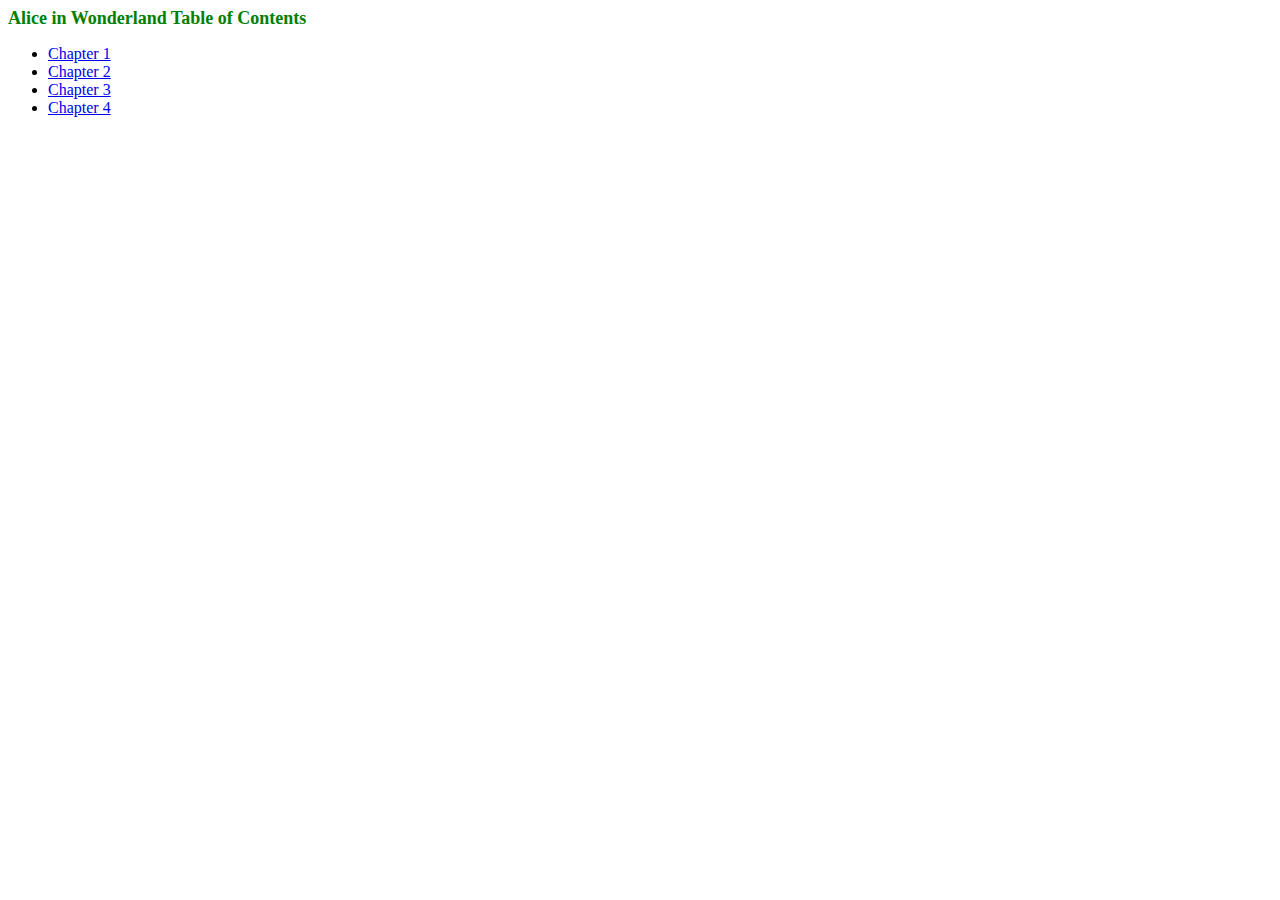
<file: html_week_1/markupChapter/index.html>
<! DOCTYPE html>
<html>
<head>
   <title>Mike's Alice in Wonderland TOC</title>
    <link rel="stylesheet" href="all-alice.css">
</head>
<body>
<p>
    <h1>Alice in Wonderland Table of Contents</h1>
    <ul>
    <li><a href="chapter1.html">Chapter 1</a></li>
    <li><a href="chapter2.html">Chapter 2</a></li>
    <li><a href="chapter3.html">Chapter 3</a></li>
    <li><a href="chapter4.html">Chapter 4</a></li>
</ul>
</p>
</body>
</html>
</file>
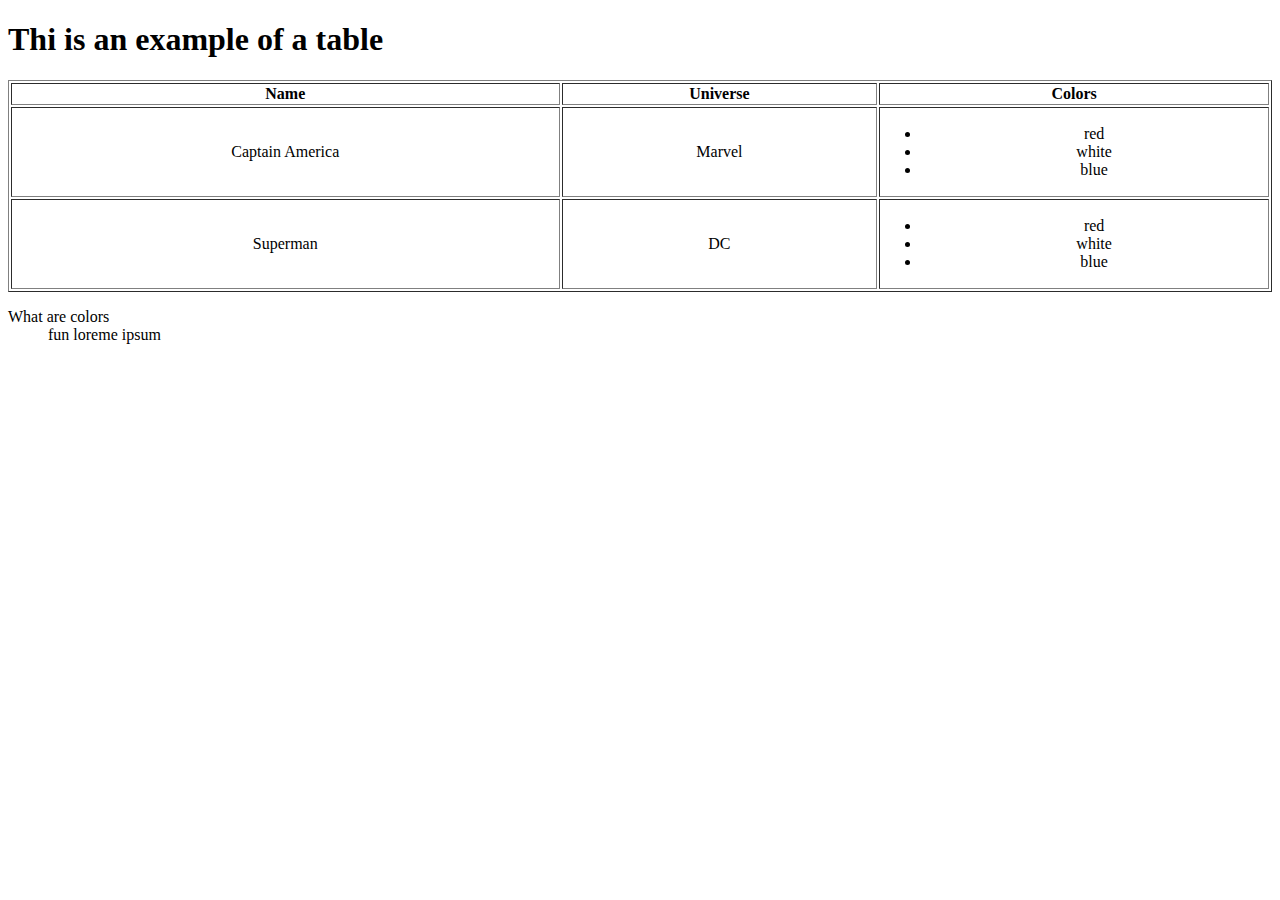
<file: html_week_1/tables/index.html>
<!DOCTYPE html>
        <head>
    <link rel="stylesheet" type="text/css" href="index.css">
    <title>A Table Example</title></head>
<body>
<h1>Thi is an example of a table</h1>
<table border=1" width="100%">
<thead><tr>
    <th align="center">Name</th>
    <th align="center">Universe</th>
    <th align="center">Colors</th>
</tr></thead>
<tbody>
<tr>
    <td align="center">Captain America</td>
    <td align="center">Marvel</td>
    <td align="center"><ul>
    <li>red</li>
    <li>white</li>
    <li>blue</li>
</ul></td>

</tr>

<tr>
    <td align="center">Superman</td>
    <td align="center">DC</td>
    <td align="center"><ul>
    <li>red</li>
    <li>white</li>
    <li>blue</li>
</ul></td>

</tr></tbody>

</table>
<dl><dt>What are colors</dt>
<dd> fun loreme ipsum
</dd></dl>

</form>
</body>
</html>
</file>
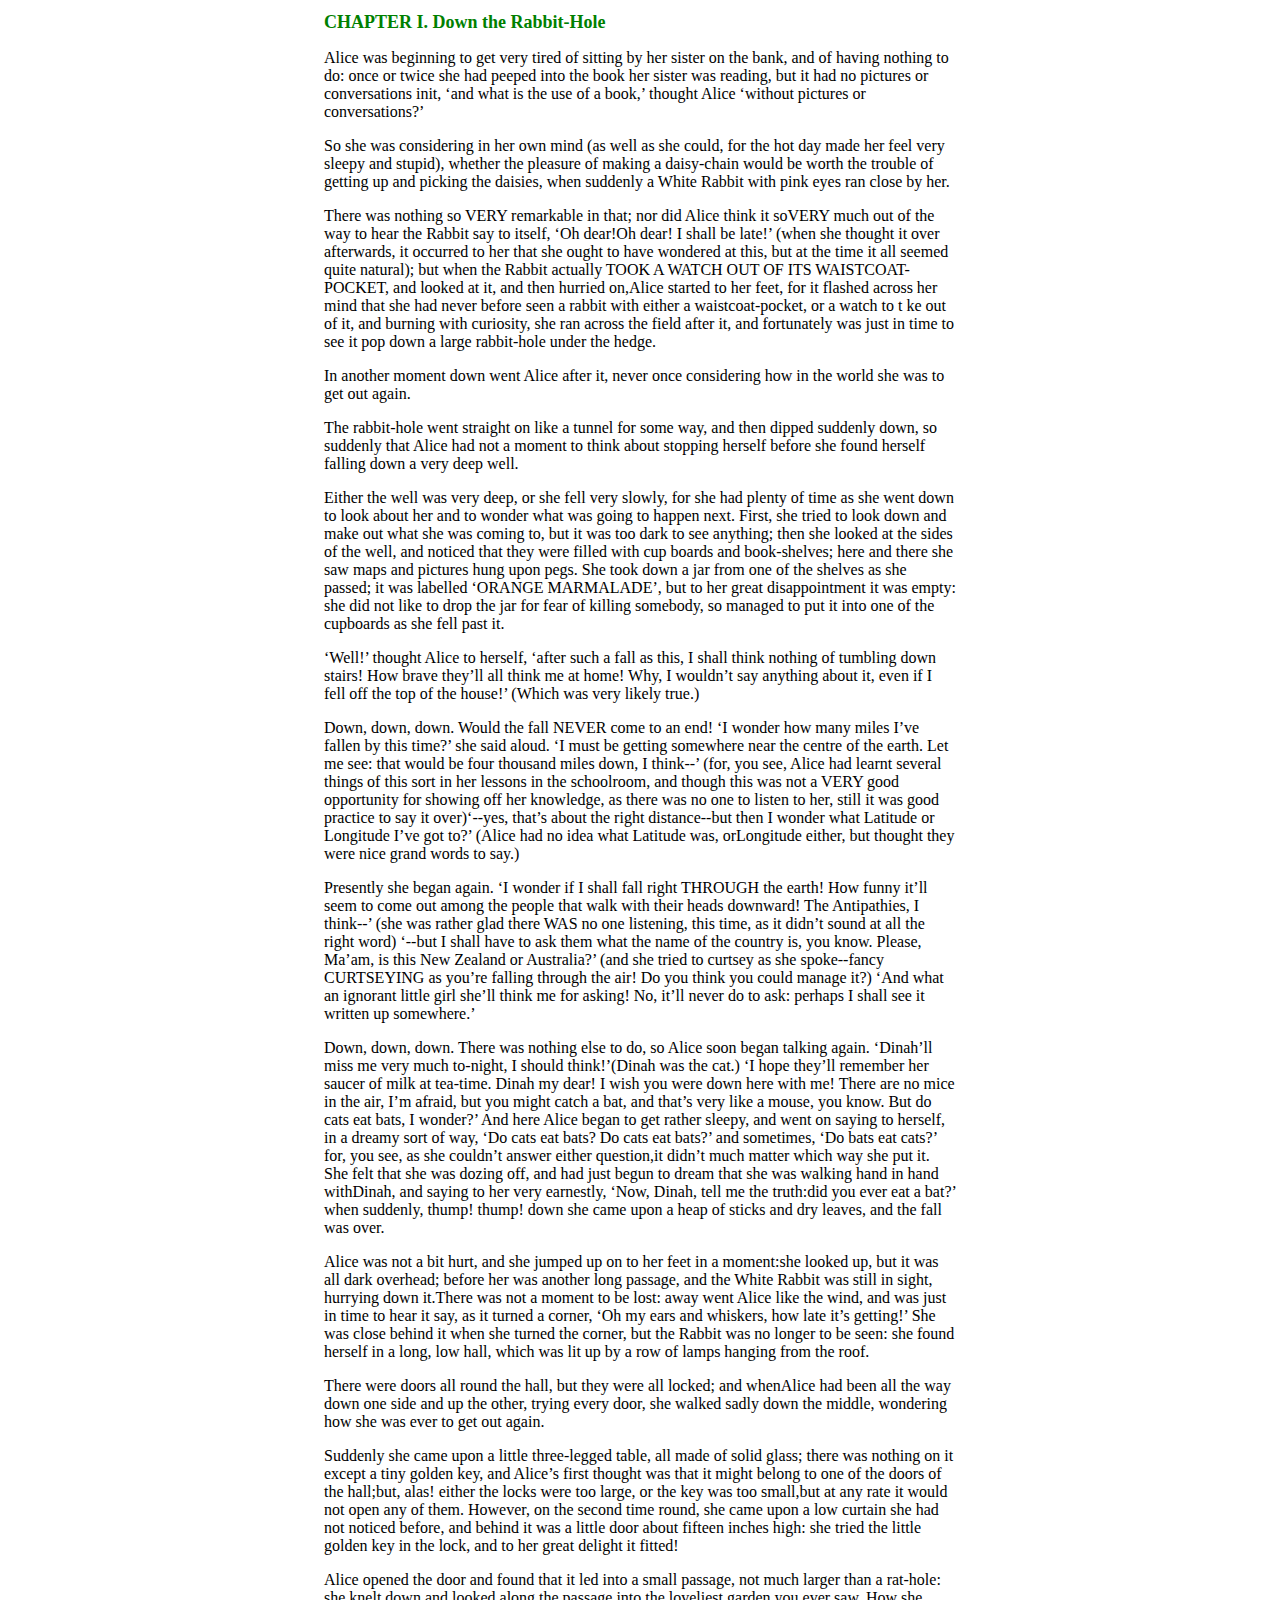
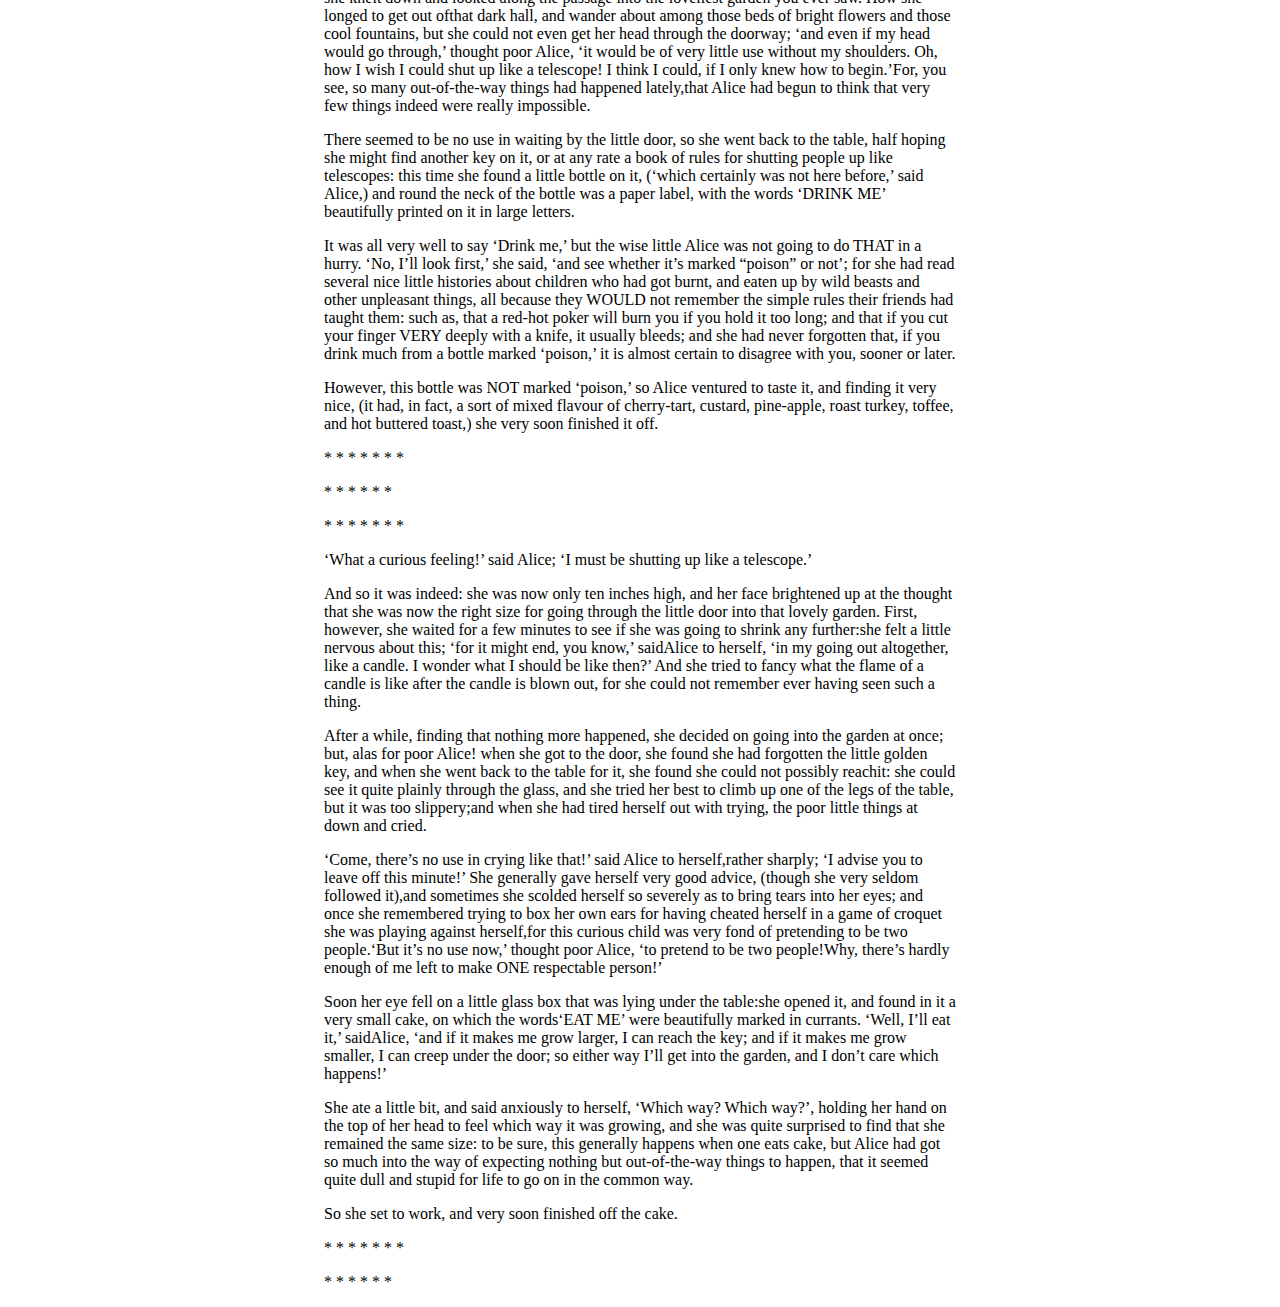
<file: html_week_1/markupChapter/chapter1.html>
<!DOCTYPE html>
<html>

<head>
    <title>Mike's Alice in Wonderland Chapter 1</title>
    <link rel="stylesheet" type="text/css" href="all-alice.css">
</head>

<body>

<div class="centered-text">
    <h1>CHAPTER I. Down the Rabbit-Hole</h1>
    <p>Alice was beginning to get very tired of sitting by her sister on the bank, and of having nothing to do: once or twice she had peeped into the book her sister was reading, but it had no pictures or conversations init, ‘and what is the use of a book,’ thought Alice ‘without pictures or conversations?’</p>

    <p>So she was considering in her own mind (as well as she could, for the hot day made her feel very sleepy and stupid), whether the pleasure of making a daisy-chain would be worth the trouble of getting up and picking the daisies, when suddenly a White Rabbit with pink eyes ran close by her.</p>

    <p>There was nothing so VERY remarkable in that; nor did Alice think it soVERY much out of the way to hear the Rabbit say to itself, ‘Oh dear!Oh dear! I shall be late!’ (when she thought it over afterwards, it occurred to her that she ought to have wondered at this, but at the time it all seemed quite natural); but when the Rabbit actually TOOK A WATCH OUT OF ITS WAISTCOAT-POCKET, and looked at it, and then hurried on,Alice started to her feet, for it flashed across her mind that she had never before seen a rabbit with either a waistcoat-pocket, or a watch to t ke out of it, and burning with curiosity, she ran across the field after it, and fortunately was just in time to see it pop down a large rabbit-hole under the hedge.</p>

    <p>In another moment down went Alice after it, never once considering how in the world she was to get out again.</p>

    <p>The rabbit-hole went straight on like a tunnel for some way, and then dipped suddenly down, so suddenly that Alice had not a moment to think about stopping herself before she found herself falling down a very deep well.</p>

    <p>Either the well was very deep, or she fell very slowly, for she had plenty of time as she went down to look about her and to wonder what was going to happen next. First, she tried to look down and make out what she was coming to, but it was too dark to see anything; then she looked at the sides of the well, and noticed that they were filled with cup boards and book-shelves; here and there she saw maps and pictures hung upon pegs. She took down a jar from one of the shelves as she passed; it was labelled ‘ORANGE MARMALADE’, but to her great disappointment it was empty: she did not like to drop the jar for fear of killing somebody, so managed to put it into one of the cupboards as she fell past it.</p>

    <p>‘Well!’ thought Alice to herself, ‘after such a fall as this, I shall think nothing of tumbling down stairs! How brave they’ll all think me at home! Why, I wouldn’t say anything about it, even if I fell off the top of the house!’ (Which was very likely true.)</p>

    <p>Down, down, down. Would the fall NEVER come to an end! ‘I wonder how many miles I’ve fallen by this time?’ she said aloud. ‘I must be getting somewhere near the centre of the earth. Let me see: that would be four thousand miles down, I think--’ (for, you see, Alice had learnt several things of this sort in her lessons in the schoolroom, and though this was not a VERY good opportunity for showing off her knowledge, as there was no one to listen to her, still it was good practice to say it over)‘--yes, that’s about the right distance--but then I wonder what Latitude or Longitude I’ve got to?’ (Alice had no idea what Latitude was, orLongitude either, but thought they were nice grand words to say.)</p>

    <p>Presently she began again. ‘I wonder if I shall fall right THROUGH the earth! How funny it’ll seem to come out among the people that walk with their heads downward! The Antipathies, I think--’ (she was rather glad there WAS no one listening, this time, as it didn’t sound at all the right word) ‘--but I shall have to ask them what the name of the country is, you know. Please, Ma’am, is this New Zealand or Australia?’ (and she tried to curtsey as she spoke--fancy CURTSEYING as you’re falling through the air! Do you think you could manage it?) ‘And what an ignorant little girl she’ll think me for asking! No, it’ll never do to ask: perhaps I shall see it written up somewhere.’</p>

    <p>Down, down, down. There was nothing else to do, so Alice soon began talking again. ‘Dinah’ll miss me very much to-night, I should think!’(Dinah was the cat.) ‘I hope they’ll remember her saucer of milk at tea-time. Dinah my dear! I wish you were down here with me! There are no mice in the air, I’m afraid, but you might catch a bat, and that’s very like a mouse, you know. But do cats eat bats, I wonder?’ And here Alice began to get rather sleepy, and went on saying to herself, in a dreamy sort of way, ‘Do cats eat bats? Do cats eat bats?’ and sometimes, ‘Do bats eat cats?’ for, you see, as she couldn’t answer either question,it didn’t much matter which way she put it. She felt that she was dozing off, and had just begun to dream that she was walking hand in hand withDinah, and saying to her very earnestly, ‘Now, Dinah, tell me the truth:did you ever eat a bat?’ when suddenly, thump! thump! down she came upon a heap of sticks and dry leaves, and the fall was over.</p>

    <p>Alice was not a bit hurt, and she jumped up on to her feet in a moment:she looked up, but it was all dark overhead; before her was another long passage, and the White Rabbit was still in sight, hurrying down it.There was not a moment to be lost: away went Alice like the wind, and was just in time to hear it say, as it turned a corner, ‘Oh my ears and whiskers, how late it’s getting!’ She was close behind it when she turned the corner, but the Rabbit was no longer to be seen: she found herself in a long, low hall, which was lit up by a row of lamps hanging from the roof.</p>

    <p>There were doors all round the hall, but they were all locked; and whenAlice had been all the way down one side and up the other, trying every door, she walked sadly down the middle, wondering how she was ever to get out again.</p>

    <p>Suddenly she came upon a little three-legged table, all made of solid glass; there was nothing on it except a tiny golden key, and Alice’s first thought was that it might belong to one of the doors of the hall;but, alas! either the locks were too large, or the key was too small,but at any rate it would not open any of them. However, on the second time round, she came upon a low curtain she had not noticed before, and behind it was a little door about fifteen inches high: she tried the little golden key in the lock, and to her great delight it fitted!</p>

    <p>Alice opened the door and found that it led into a small passage, not much larger than a rat-hole: she knelt down and looked along the passage into the loveliest garden you ever saw. How she longed to get out ofthat dark hall, and wander about among those beds of bright flowers and those cool fountains, but she could not even get her head through the doorway; ‘and even if my head would go through,’ thought poor Alice, ‘it would be of very little use without my shoulders. Oh, how I wish I could shut up like a telescope! I think I could, if I only knew how to begin.’For, you see, so many out-of-the-way things had happened lately,that Alice had begun to think that very few things indeed were really impossible.</p>

    <p>There seemed to be no use in waiting by the little door, so she went back to the table, half hoping she might find another key on it, or at any rate a book of rules for shutting people up like telescopes: this time she found a little bottle on it, (‘which certainly was not here before,’ said Alice,) and round the neck of the bottle was a paper label, with the words ‘DRINK ME’ beautifully printed on it in large letters.</p>

    <p>It was all very well to say ‘Drink me,’ but the wise little Alice was not going to do THAT in a hurry. ‘No, I’ll look first,’ she said, ‘and see whether it’s marked “poison” or not’; for she had read several nice little histories about children who had got burnt, and eaten up by wild beasts and other unpleasant things, all because they WOULD not remember the simple rules their friends had taught them: such as, that a red-hot poker will burn you if you hold it too long; and that if you cut your finger VERY deeply with a knife, it usually bleeds; and she had never forgotten that, if you drink much from a bottle marked ‘poison,’ it is almost certain to disagree with you, sooner or later.</p>

    <p>However, this bottle was NOT marked ‘poison,’ so Alice ventured to taste it, and finding it very nice, (it had, in fact, a sort of mixed flavour of cherry-tart, custard, pine-apple, roast turkey, toffee, and hot buttered toast,) she very soon finished it off.</p>

    <p>  *    *    *    *    *    *    *</p>

    <p>    *    *    *    *    *    *</p>
    <p>  *    *    *    *    *    *    *</p>
    <p>‘What a curious feeling!’ said Alice; ‘I must be shutting up like a telescope.’</p>
    <p>And so it was indeed: she was now only ten inches high, and her face brightened up at the thought that she was now the right size for going through the little door into that lovely garden. First, however, she waited for a few minutes to see if she was going to shrink any further:she felt a little nervous about this; ‘for it might end, you know,’ saidAlice to herself, ‘in my going out altogether, like a candle. I wonder what I should be like then?’ And she tried to fancy what the flame of a candle is like after the candle is blown out, for she could not remember ever having seen such a thing.</p>

    <p>After a while, finding that nothing more happened, she decided on going into the garden at once; but, alas for poor Alice! when she got to the door, she found she had forgotten the little golden key, and when she went back to the table for it, she found she could not possibly reachit: she could see it quite plainly through the glass, and she tried her best to climb up one of the legs of the table, but it was too slippery;and when she had tired herself out with trying, the poor little things at down and cried.</p>

    <p>‘Come, there’s no use in crying like that!’ said Alice to herself,rather sharply; ‘I advise you to leave off this minute!’ She generally gave herself very good advice, (though she very seldom followed it),and sometimes she scolded herself so severely as to bring tears into her eyes; and once she remembered trying to box her own ears for having cheated herself in a game of croquet she was playing against herself,for this curious child was very fond of pretending to be two people.‘But it’s no use now,’ thought poor Alice, ‘to pretend to be two people!Why, there’s hardly enough of me left to make ONE respectable person!’</p>

    <p>Soon her eye fell on a little glass box that was lying under the table:she opened it, and found in it a very small cake, on which the words‘EAT ME’ were beautifully marked in currants. ‘Well, I’ll eat it,’ saidAlice, ‘and if it makes me grow larger, I can reach the key; and if it makes me grow smaller, I can creep under the door; so either way I’ll get into the garden, and I don’t care which happens!’</p>

    <p>She ate a little bit, and said anxiously to herself, ‘Which way? Which way?’, holding her hand on the top of her head to feel which way it was growing, and she was quite surprised to find that she remained the same size: to be sure, this generally happens when one eats cake, but Alice had got so much into the way of expecting nothing but out-of-the-way things to happen, that it seemed quite dull and stupid for life to go on in the common way.</p>

    <p>So she set to work, and very soon finished off the cake.</p>

    <p>  *    *    *    *    *    *    *</p>
    <p>    *    *    *    *    *    *</p>


</div>

</body>
</html>
</file>
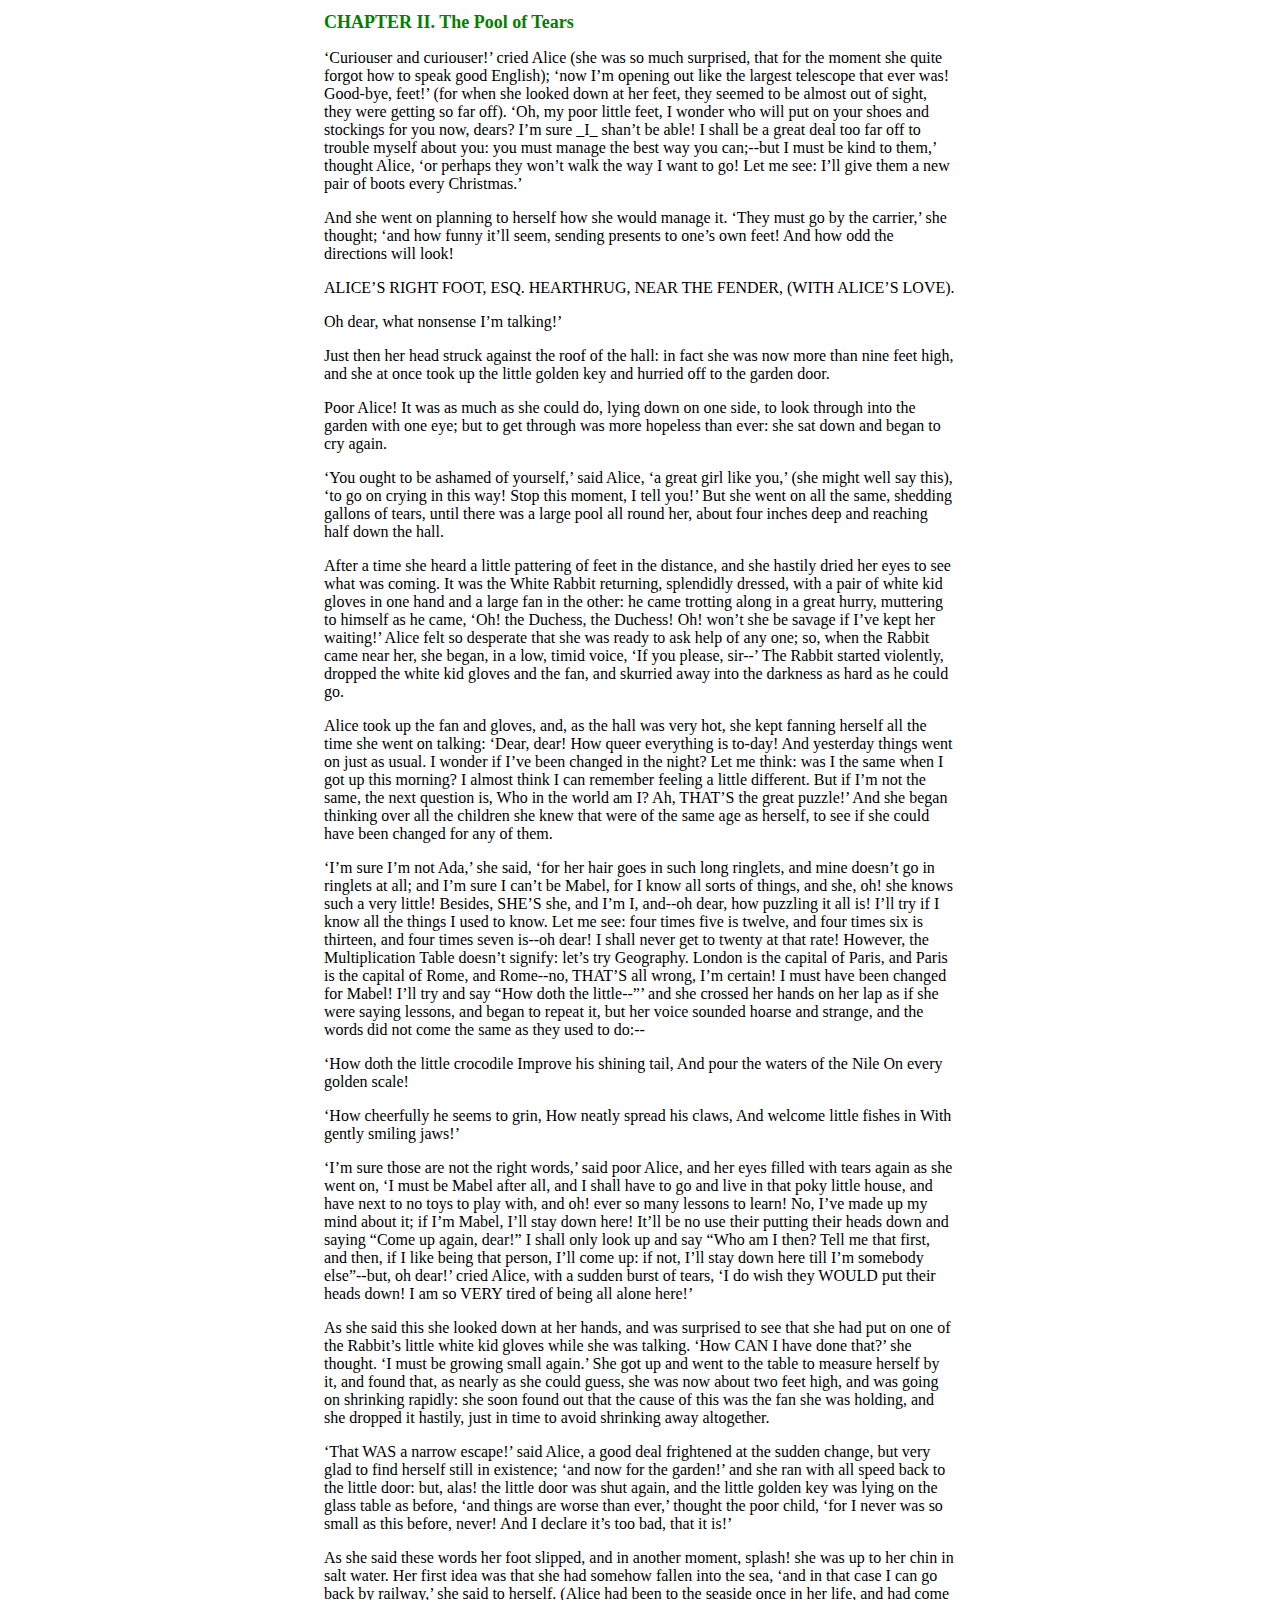
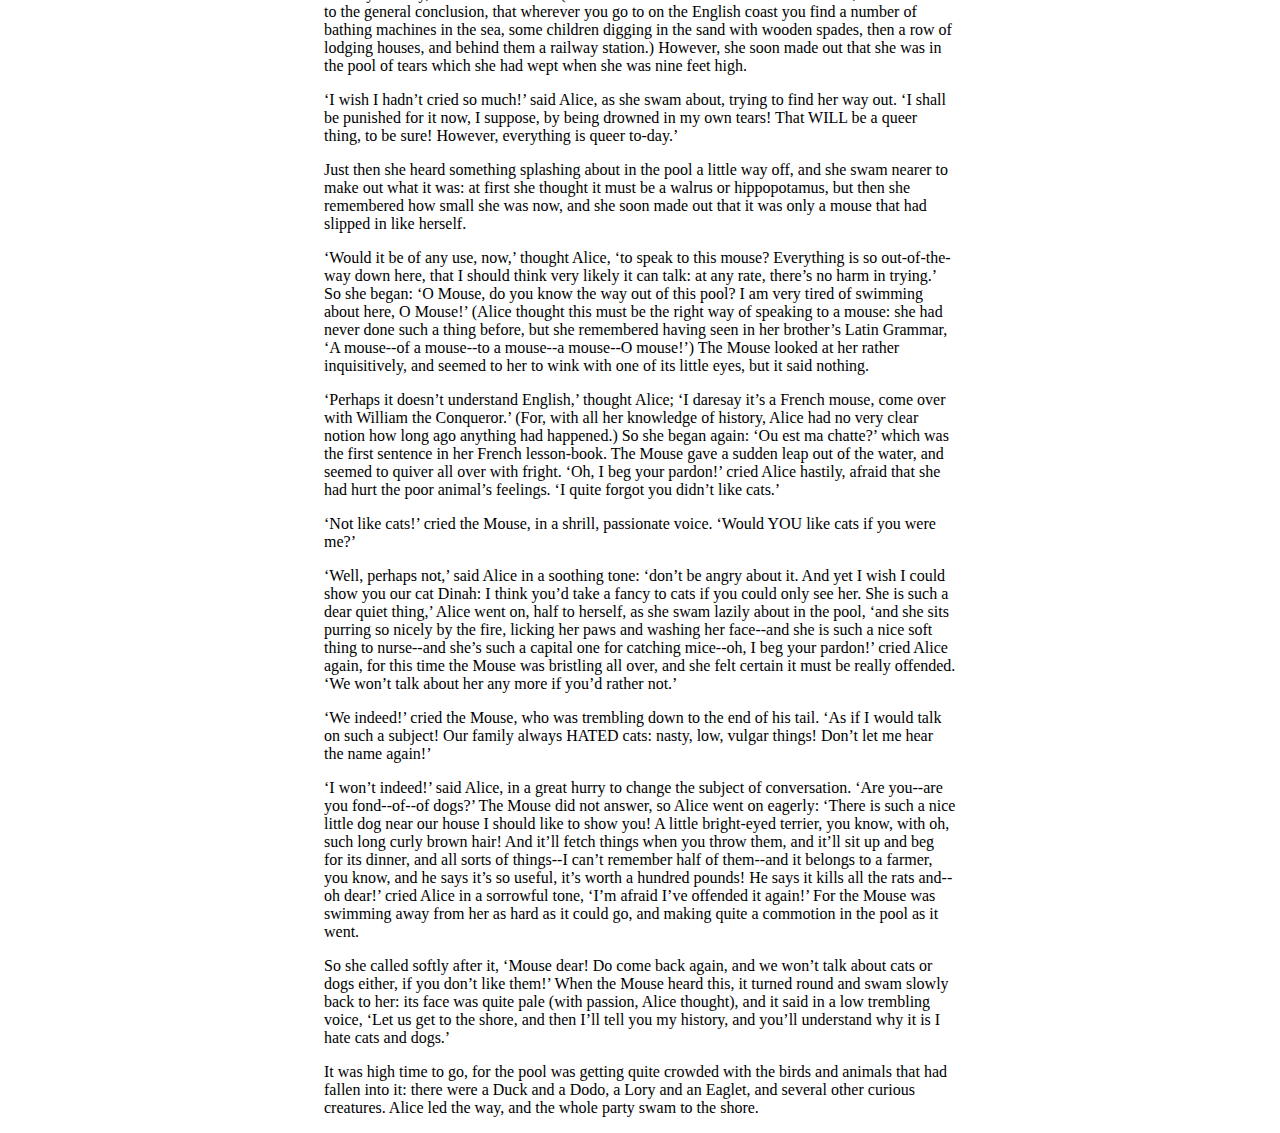
<file: html_week_1/markupChapter/chapter2.html>
<!DOCTYPE html>
<html>

<head>
    <title>Mike's Alice in Wonderland Chapter 2</title>
    <link rel="stylesheet" type="text/css" href="all-alice.css">
</head>

<body>

<div class="centered-text">
    <h1>CHAPTER II. The Pool of Tears</h1>

    <p>‘Curiouser and curiouser!’ cried Alice (she was so much surprised, that
        for the moment she quite forgot how to speak good English); ‘now I’m
        opening out like the largest telescope that ever was! Good-bye, feet!’
        (for when she looked down at her feet, they seemed to be almost out of
        sight, they were getting so far off). ‘Oh, my poor little feet, I wonder
        who will put on your shoes and stockings for you now, dears? I’m sure
        _I_ shan’t be able! I shall be a great deal too far off to trouble
        myself about you: you must manage the best way you can;--but I must be
        kind to them,’ thought Alice, ‘or perhaps they won’t walk the way I want
        to go! Let me see: I’ll give them a new pair of boots every Christmas.’</p>

    <p>And she went on planning to herself how she would manage it. ‘They must
        go by the carrier,’ she thought; ‘and how funny it’ll seem, sending
        presents to one’s own feet! And how odd the directions will look!</p>

    <p>     ALICE’S RIGHT FOOT, ESQ.
        HEARTHRUG,
        NEAR THE FENDER,
        (WITH ALICE’S LOVE).</p>

    <p>Oh dear, what nonsense I’m talking!’</p>

    <p>Just then her head struck against the roof of the hall: in fact she was
        now more than nine feet high, and she at once took up the little golden
        key and hurried off to the garden door.</p>

    <p>Poor Alice! It was as much as she could do, lying down on one side, to
        look through into the garden with one eye; but to get through was more
        hopeless than ever: she sat down and began to cry again.</p>

    <p>‘You ought to be ashamed of yourself,’ said Alice, ‘a great girl like
        you,’ (she might well say this), ‘to go on crying in this way! Stop this
        moment, I tell you!’ But she went on all the same, shedding gallons of
        tears, until there was a large pool all round her, about four inches
        deep and reaching half down the hall.</p>

    <p>After a time she heard a little pattering of feet in the distance, and
        she hastily dried her eyes to see what was coming. It was the White
        Rabbit returning, splendidly dressed, with a pair of white kid gloves in
        one hand and a large fan in the other: he came trotting along in a great
        hurry, muttering to himself as he came, ‘Oh! the Duchess, the Duchess!
        Oh! won’t she be savage if I’ve kept her waiting!’ Alice felt so
        desperate that she was ready to ask help of any one; so, when the Rabbit
        came near her, she began, in a low, timid voice, ‘If you please, sir--’
        The Rabbit started violently, dropped the white kid gloves and the fan,
        and skurried away into the darkness as hard as he could go.</p>

    <p>Alice took up the fan and gloves, and, as the hall was very hot, she
        kept fanning herself all the time she went on talking: ‘Dear, dear! How
        queer everything is to-day! And yesterday things went on just as usual.
        I wonder if I’ve been changed in the night? Let me think: was I the
        same when I got up this morning? I almost think I can remember feeling a
        little different. But if I’m not the same, the next question is, Who
        in the world am I? Ah, THAT’S the great puzzle!’ And she began thinking
        over all the children she knew that were of the same age as herself, to
        see if she could have been changed for any of them.</p>

    <p>‘I’m sure I’m not Ada,’ she said, ‘for her hair goes in such long
        ringlets, and mine doesn’t go in ringlets at all; and I’m sure I can’t
        be Mabel, for I know all sorts of things, and she, oh! she knows such a
        very little! Besides, SHE’S she, and I’m I, and--oh dear, how puzzling
        it all is! I’ll try if I know all the things I used to know. Let me
        see: four times five is twelve, and four times six is thirteen, and
        four times seven is--oh dear! I shall never get to twenty at that rate!
        However, the Multiplication Table doesn’t signify: let’s try Geography.
        London is the capital of Paris, and Paris is the capital of Rome, and
        Rome--no, THAT’S all wrong, I’m certain! I must have been changed for
        Mabel! I’ll try and say “How doth the little--”’ and she crossed her
        hands on her lap as if she were saying lessons, and began to repeat it,
        but her voice sounded hoarse and strange, and the words did not come the
        same as they used to do:--</p>

    <p>     ‘How doth the little crocodile
        Improve his shining tail,
        And pour the waters of the Nile
        On every golden scale!</p>

    <p>     ‘How cheerfully he seems to grin,
        How neatly spread his claws,
        And welcome little fishes in
        With gently smiling jaws!’</p>

    <p>‘I’m sure those are not the right words,’ said poor Alice, and her eyes
        filled with tears again as she went on, ‘I must be Mabel after all, and
        I shall have to go and live in that poky little house, and have next to
        no toys to play with, and oh! ever so many lessons to learn! No, I’ve
        made up my mind about it; if I’m Mabel, I’ll stay down here! It’ll be no
        use their putting their heads down and saying “Come up again, dear!” I
        shall only look up and say “Who am I then? Tell me that first, and then,
        if I like being that person, I’ll come up: if not, I’ll stay down here
        till I’m somebody else”--but, oh dear!’ cried Alice, with a sudden burst
        of tears, ‘I do wish they WOULD put their heads down! I am so VERY tired
        of being all alone here!’</p>

    <p>As she said this she looked down at her hands, and was surprised to see
        that she had put on one of the Rabbit’s little white kid gloves while
        she was talking. ‘How CAN I have done that?’ she thought. ‘I must
        be growing small again.’ She got up and went to the table to measure
        herself by it, and found that, as nearly as she could guess, she was now
        about two feet high, and was going on shrinking rapidly: she soon found
        out that the cause of this was the fan she was holding, and she dropped
        it hastily, just in time to avoid shrinking away altogether.</p>

    <p>‘That WAS a narrow escape!’ said Alice, a good deal frightened at the
        sudden change, but very glad to find herself still in existence; ‘and
        now for the garden!’ and she ran with all speed back to the little door:
        but, alas! the little door was shut again, and the little golden key was
        lying on the glass table as before, ‘and things are worse than ever,’
        thought the poor child, ‘for I never was so small as this before, never!
        And I declare it’s too bad, that it is!’</p>

    <p>As she said these words her foot slipped, and in another moment, splash!
        she was up to her chin in salt water. Her first idea was that she
        had somehow fallen into the sea, ‘and in that case I can go back by
        railway,’ she said to herself. (Alice had been to the seaside once in
        her life, and had come to the general conclusion, that wherever you go
        to on the English coast you find a number of bathing machines in the
        sea, some children digging in the sand with wooden spades, then a row
        of lodging houses, and behind them a railway station.) However, she soon
        made out that she was in the pool of tears which she had wept when she
        was nine feet high.</p>

    <p>‘I wish I hadn’t cried so much!’ said Alice, as she swam about, trying
        to find her way out. ‘I shall be punished for it now, I suppose, by
        being drowned in my own tears! That WILL be a queer thing, to be sure!
        However, everything is queer to-day.’</p>

    <p>Just then she heard something splashing about in the pool a little way
        off, and she swam nearer to make out what it was: at first she thought
        it must be a walrus or hippopotamus, but then she remembered how small
        she was now, and she soon made out that it was only a mouse that had
        slipped in like herself.</p>

    <p>‘Would it be of any use, now,’ thought Alice, ‘to speak to this mouse?
        Everything is so out-of-the-way down here, that I should think very
        likely it can talk: at any rate, there’s no harm in trying.’ So she
        began: ‘O Mouse, do you know the way out of this pool? I am very tired
        of swimming about here, O Mouse!’ (Alice thought this must be the right
        way of speaking to a mouse: she had never done such a thing before, but
        she remembered having seen in her brother’s Latin Grammar, ‘A mouse--of
        a mouse--to a mouse--a mouse--O mouse!’) The Mouse looked at her rather
        inquisitively, and seemed to her to wink with one of its little eyes,
        but it said nothing.</p>

    <p>‘Perhaps it doesn’t understand English,’ thought Alice; ‘I daresay it’s
        a French mouse, come over with William the Conqueror.’ (For, with all
        her knowledge of history, Alice had no very clear notion how long ago
        anything had happened.) So she began again: ‘Ou est ma chatte?’ which
        was the first sentence in her French lesson-book. The Mouse gave a
        sudden leap out of the water, and seemed to quiver all over with fright.
        ‘Oh, I beg your pardon!’ cried Alice hastily, afraid that she had hurt
        the poor animal’s feelings. ‘I quite forgot you didn’t like cats.’</p>

    <p>‘Not like cats!’ cried the Mouse, in a shrill, passionate voice. ‘Would
        YOU like cats if you were me?’</p>

    <p>‘Well, perhaps not,’ said Alice in a soothing tone: ‘don’t be angry
        about it. And yet I wish I could show you our cat Dinah: I think you’d
        take a fancy to cats if you could only see her. She is such a dear quiet
        thing,’ Alice went on, half to herself, as she swam lazily about in the
        pool, ‘and she sits purring so nicely by the fire, licking her paws and
        washing her face--and she is such a nice soft thing to nurse--and she’s
        such a capital one for catching mice--oh, I beg your pardon!’ cried
        Alice again, for this time the Mouse was bristling all over, and she
        felt certain it must be really offended. ‘We won’t talk about her any
        more if you’d rather not.’</p>

    <p>‘We indeed!’ cried the Mouse, who was trembling down to the end of his
        tail. ‘As if I would talk on such a subject! Our family always HATED
        cats: nasty, low, vulgar things! Don’t let me hear the name again!’</p>

    <p>‘I won’t indeed!’ said Alice, in a great hurry to change the subject of
        conversation. ‘Are you--are you fond--of--of dogs?’ The Mouse did not
        answer, so Alice went on eagerly: ‘There is such a nice little dog near
        our house I should like to show you! A little bright-eyed terrier, you
        know, with oh, such long curly brown hair! And it’ll fetch things when
        you throw them, and it’ll sit up and beg for its dinner, and all sorts
        of things--I can’t remember half of them--and it belongs to a farmer,
        you know, and he says it’s so useful, it’s worth a hundred pounds! He
        says it kills all the rats and--oh dear!’ cried Alice in a sorrowful
        tone, ‘I’m afraid I’ve offended it again!’ For the Mouse was swimming
        away from her as hard as it could go, and making quite a commotion in
        the pool as it went.</p>

    <p>So she called softly after it, ‘Mouse dear! Do come back again, and we
        won’t talk about cats or dogs either, if you don’t like them!’ When the
        Mouse heard this, it turned round and swam slowly back to her: its
        face was quite pale (with passion, Alice thought), and it said in a low
        trembling voice, ‘Let us get to the shore, and then I’ll tell you my
        history, and you’ll understand why it is I hate cats and dogs.’</p>

    <p>It was high time to go, for the pool was getting quite crowded with the
        birds and animals that had fallen into it: there were a Duck and a Dodo,
        a Lory and an Eaglet, and several other curious creatures. Alice led the
        way, and the whole party swam to the shore.</p>


</div>

</body>
</html>
</file>
<file: html_week_1/markupChapter/all-alice.css>
.centered-text{
    width: 50%;
    margin: 0 auto;
}

h1 {
    font-size: large;
    color:green;
}

p!! {
    text-indent: 3em;
    color: aqua;
}
</file>
<file: html_week_1/tables/index.css>
{
    font-family: cursive;
    color:solidred
}
</file>
